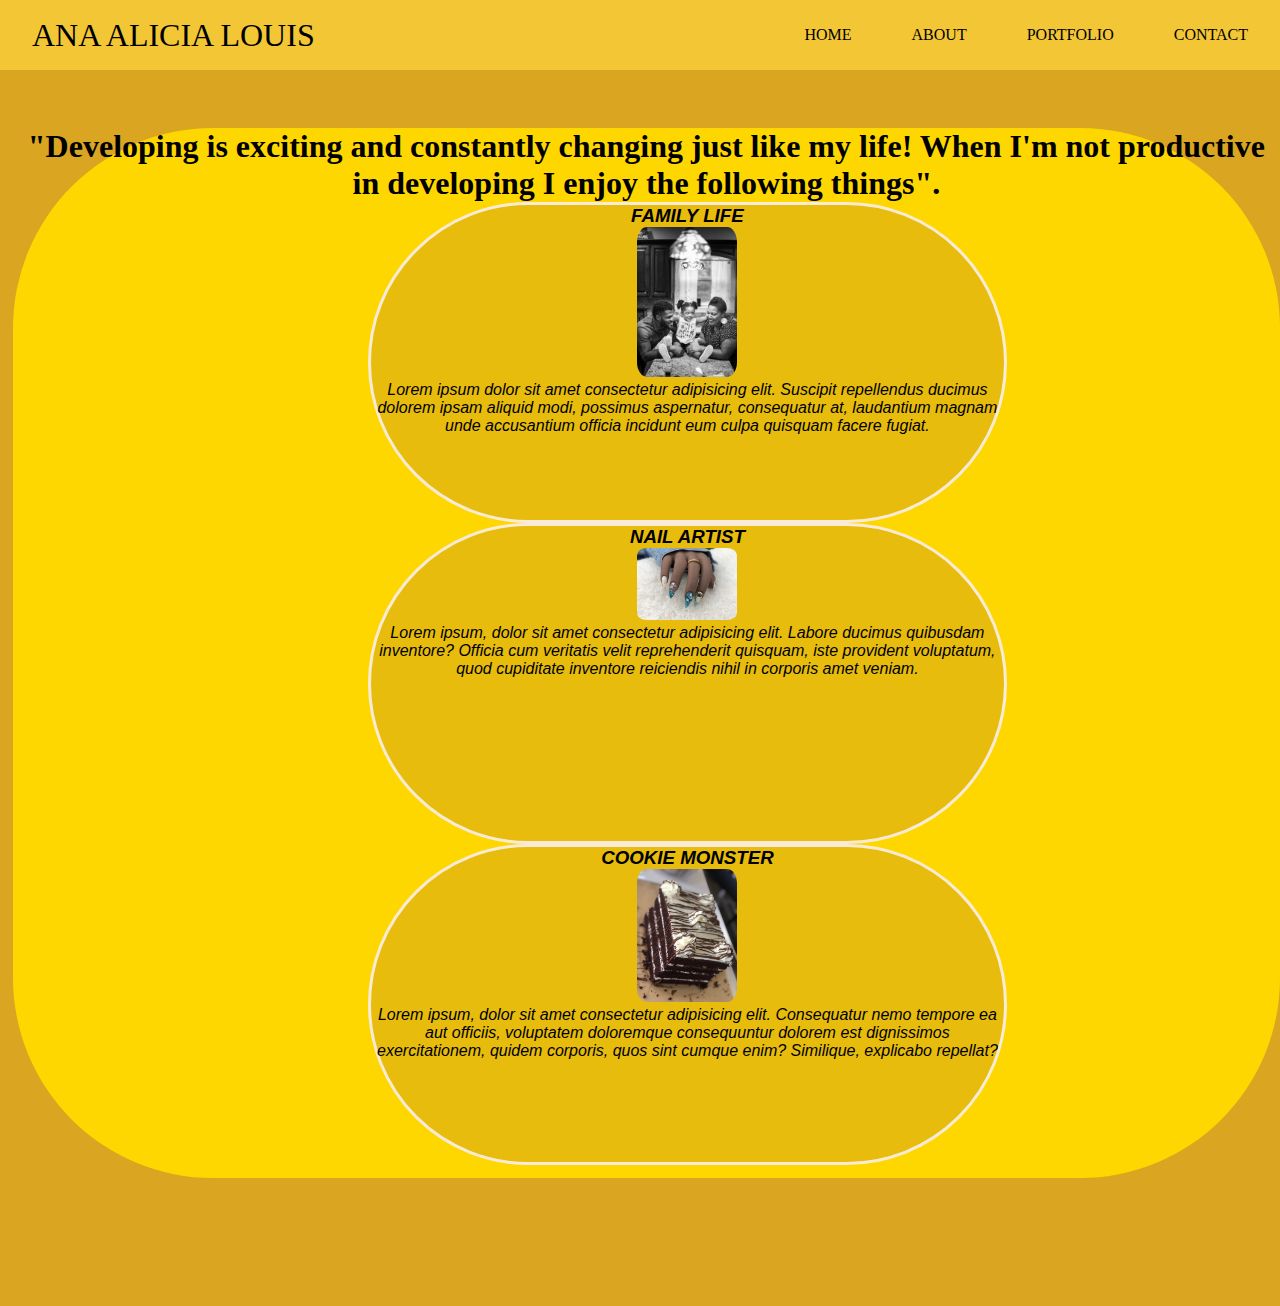
<file: about.html>
<!DOCTYPE html>
<html lang="en">
<head>
    <meta charset="UTF-8">
    <meta http-equiv="X-UA-Compatible" content="IE=edge">
    <meta name="viewport" content="width=device-width, initial-scale=1.0">
    <title>Ana's Website</title>
    <link rel="stylesheet" href="style.css">
</head>
<body>
    <header>
        <div class="container">
            <nav class="navbar">
                <a href="/" class="nav-branding" >ANA ALICIA LOUIS</a>
                <ul class="nav-menu">
                    <li class="nav-link">
                        <a href="index.html" class="about.html"> HOME</a>
                    </li>
                    <li class="nav-link"><a href="about.html" class="about.html"> ABOUT</a>
                    </li>
                    <li class="nav-link"> 
                        <a href="portfolio.html" class="portfolio.html"> PORTFOLIO</a>
                    </li>
                    <li class="nav-link"><a href="/contact.html">CONTACT</a>
                    </li>
                </ul>
            </nav>
        </div>
    </header>
    <section>
        <h1>"Developing is exciting and constantly changing just like my life! When I'm not productive in developing I enjoy the following things".</h1>
        <article>
            <h3> FAMILY LIFE</h3>
            <img src="Photos/FAMILY.jpg" alt="family life">
            <P>Lorem ipsum dolor sit amet consectetur adipisicing elit. Suscipit repellendus ducimus dolorem ipsam aliquid modi, possimus aspernatur, consequatur at, laudantium magnam unde accusantium officia incidunt eum culpa quisquam facere fugiat.</P>
        </article>
        <article>
            <h3>NAIL ARTIST</h3>
            <img src="Photos/Nails.jpg" alt="nails">
            <P> Lorem ipsum, dolor sit amet consectetur adipisicing elit. Labore ducimus quibusdam inventore? Officia cum veritatis velit reprehenderit quisquam, iste provident voluptatum, quod cupiditate inventore reiciendis nihil in corporis amet veniam.</P>
        </article>
        <article>
            <h3>COOKIE MONSTER</h3>
            <img src="Photos/cake.jpg" alt="cake">
            <P>Lorem ipsum, dolor sit amet consectetur adipisicing elit. Consequatur nemo tempore ea aut officiis, voluptatem doloremque consequuntur dolorem est dignissimos exercitationem, quidem corporis, quos sint cumque enim? Similique, explicabo repellat?</P>
        </article>
    </section>
</body>
</html>
</file>
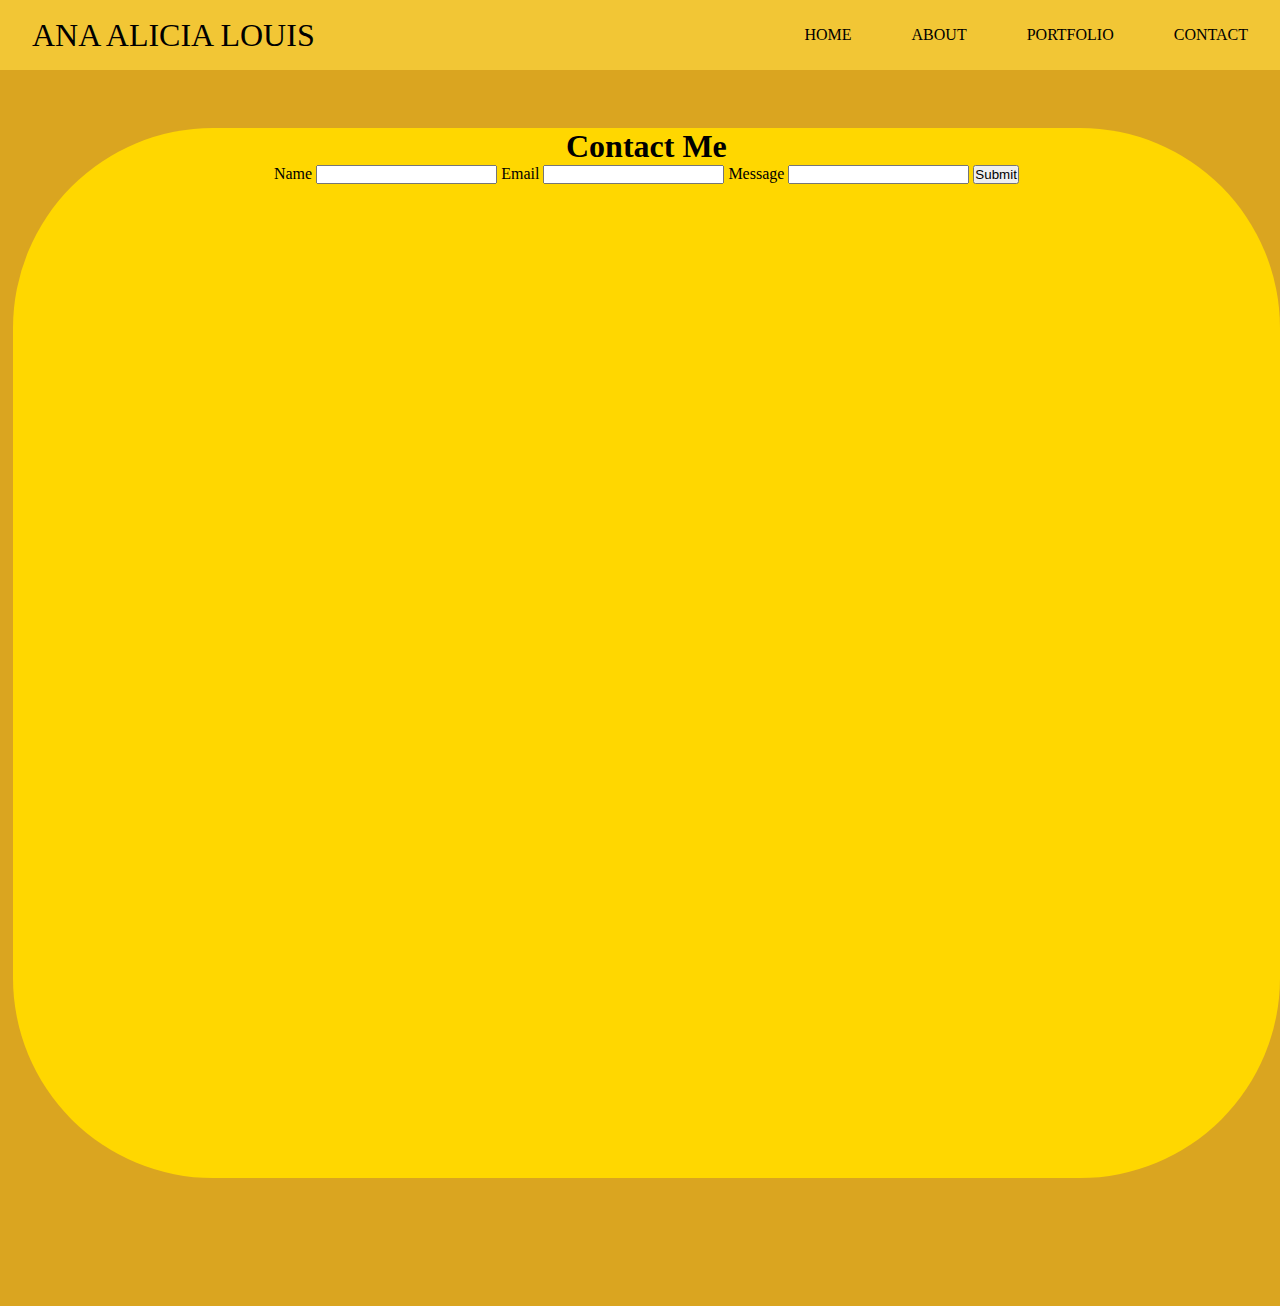
<file: contact.html>
<!DOCTYPE html>
<html lang="en">
<head>
    <meta charset="UTF-8">
    <meta http-equiv="X-UA-Compatible" content="IE=edge">
    <meta name="viewport" content="width=device-width, initial-scale=1.0">
    <title>Contact</title>
    <link rel="stylesheet" href="style.css">
</head>
<body>
    <header>
        <div class="container">
            <nav class="navbar">
                <a href="/" class="nav-branding" >ANA ALICIA LOUIS</a>
                <ul class="nav-menu">
                    <li class="nav-link">
                        <a href="index.html" class="about.html"> HOME</a>
                    </li>
                    <li class="nav-link"><a href="about.html" class="about.html"> ABOUT</a>
                    </li>
                    <li class="nav-link"> 
                        <a href="portfolio.html" class="portfolio.html"> PORTFOLIO</a>
                    </li>
                    <li class="nav-link"><a href="http://127.0.0.1:3000/contact.html">CONTACT</a>
                    </li>
                </ul>
            </nav>
        </div>
    </header>
    
<section>
    <div class="ContactMe">
        <h1>Contact Me</h1>
        <form>
        <label> Name</label>
        <input type="text">
        <label>Email</label>
        <input type="text">
        <label>Message</label>
        <input type="text">
        <button type="submit">Submit</button>
    </form>
</div>
</section>

    
</body>
</html>
</file>
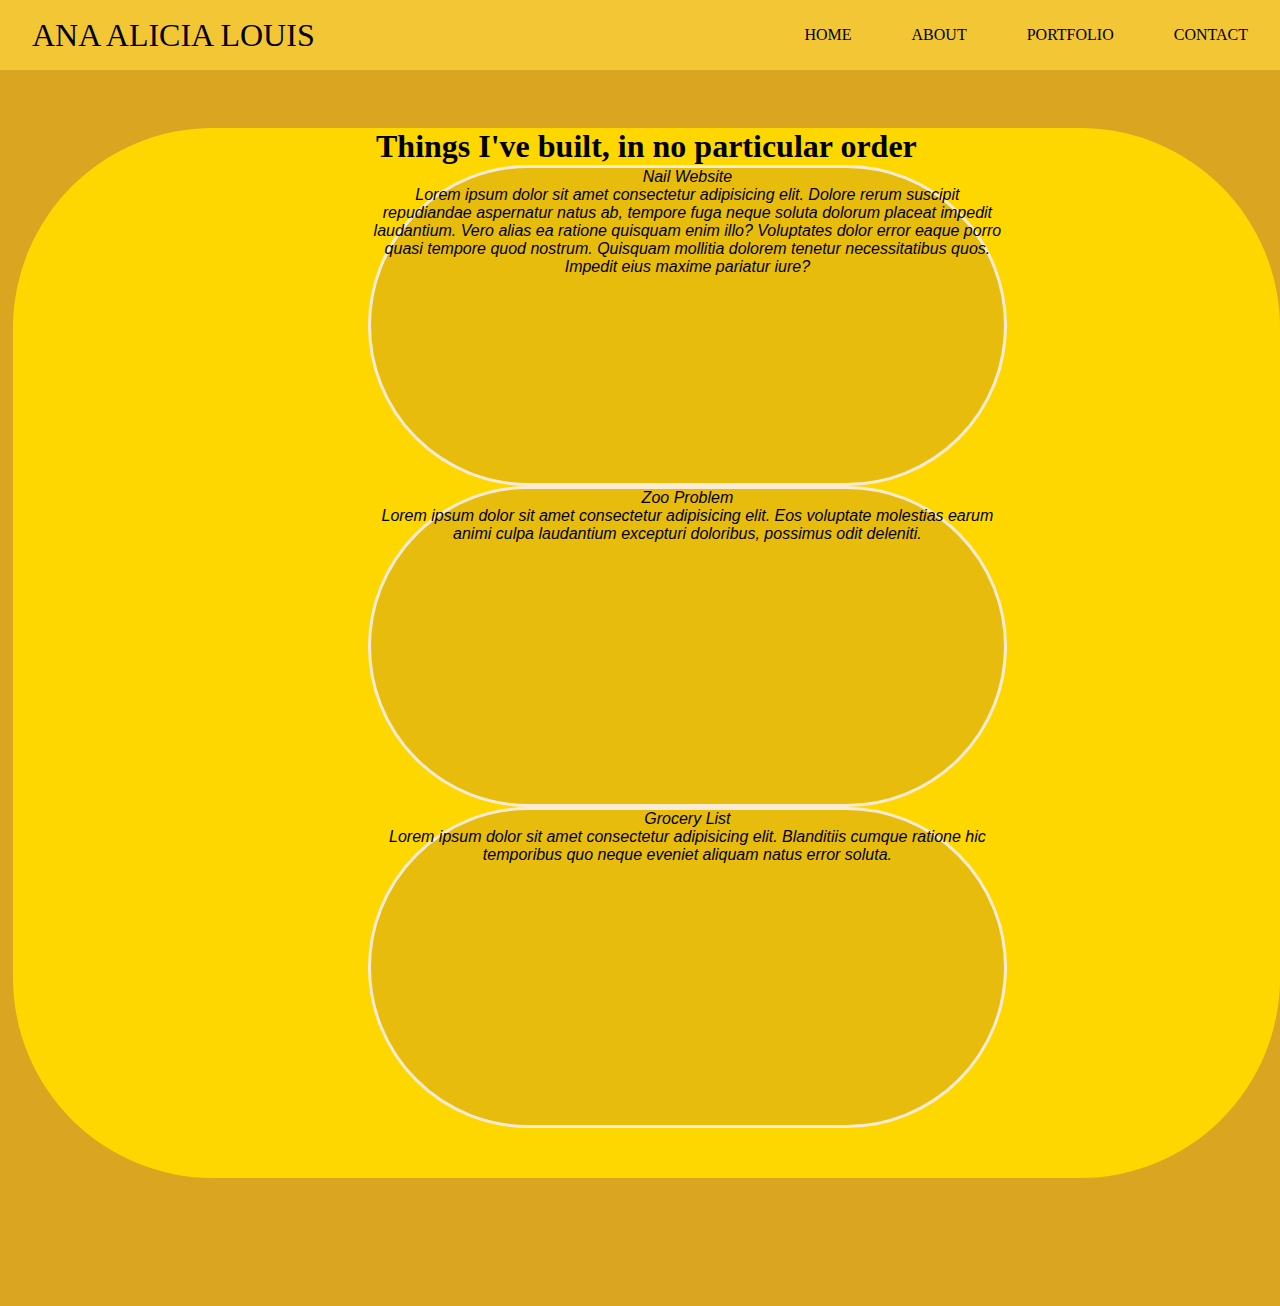
<file: portfolio.html>
<!DOCTYPE html>
<html lang="en">
<head>
    <meta charset="UTF-8">
    <meta http-equiv="X-UA-Compatible" content="IE=edge">
    <meta name="viewport" content="width=device-width, initial-scale=1.0">
    <title>Ana's Website</title>
    <link rel="stylesheet" href="style.css">
</head>
<body>
    <header>
        <div class="container">
            <nav class="navbar">
                <a href="/" class="nav-branding" >ANA ALICIA LOUIS</a>
                <ul class="nav-menu">
                    <li class="nav-link">
                        <a href="index.html" class="about.html"> HOME</a>
                    </li>
                    <li class="nav-link"><a href="about.html" class="about.html"> ABOUT</a>
                    </li>
                    <li class="nav-link"> 
                        <a href="portfolio.html" class="portfolio.html"> PORTFOLIO</a>
                    </li>
                    <li class="nav-link"><a href="http://127.0.0.1:3000/contact.html">CONTACT</a>
                    </li>
                </ul>
            </nav>
        </div>
    </header>
    <section>
        <h1>
            Things I've built, in no particular order
        </h1>
        <article>
            Nail Website
            <p>Lorem ipsum dolor sit amet consectetur adipisicing elit. Dolore rerum suscipit repudiandae aspernatur natus ab, tempore fuga neque soluta dolorum placeat impedit laudantium. Vero alias ea ratione quisquam enim illo? Voluptates dolor error eaque porro quasi tempore quod nostrum. Quisquam mollitia dolorem tenetur necessitatibus quos. Impedit eius maxime pariatur iure?</p>
        </article>
        <article>
            Zoo Problem
            <p>Lorem ipsum dolor sit amet consectetur adipisicing elit. Eos voluptate molestias earum animi culpa laudantium excepturi doloribus, possimus odit deleniti.</p>
        </article>
        <article>
            Grocery List
            <p>
                Lorem ipsum dolor sit amet consectetur adipisicing elit. Blanditiis cumque ratione hic temporibus quo neque eveniet aliquam natus error soluta.
            </p>
        </article>


    </section>
</body>
</html>
</file>
<file: style.css>
*{
    padding: 0;
    margin: 0;
}
body{
    background-color: goldenrod;
    position: relative;
    display: flex;
    align-content: center;
}
header{
    position: fixed;
    top: 0;
    width: 100%;
    background-color: rgb(242, 198, 53);
}
li{
    list-style: none;
}
a{
    color: black;
    text-decoration: none;
}
.container{
    width: 1280px;
    margin: auto;
}
.navbar{
    width: 95%;
    margin:auto;
    min-height: 70px;
    display: flex;
    justify-content:space-between;
    align-items: center;

}
.nav-menu{
    display: flex;
    justify-content: space-between;
    align-items: center;
    gap: 60px;
}
.nav-branding{
    font-size: 2rem ;
}
.About,.Portfolio{
    height: 720px;
    margin: top 70px; 
    border: 50px solid black
}
.About,.Portfolio{
        margin-top: 0;
        font-size: 1rem;
}
@media(max-width:1280px){
    .container{
        width: 100%;
    }
}
section{
    background-color: gold; 
    width:2000px; 
    height: 1050px; 
    border-radius: 200px;
    margin-bottom: 10%;
    margin-top: 10%; 
    margin-left: 1%;
    text-align: center;
}

article{
    background-color: rgb(231, 188, 13);
    border-radius: 200px;
    font-size: medium; 
    font-family:Arial, Helvetica, sans-serif;
    font-style: italic; 
    width: 50%;
    height: 30%;
    flex-direction: column;
    border-color: antiquewhite;
    border: 10%;
    border-style: solid;
    margin-left: 28%;
}
img{
    width: 100px;
    border-radius: 10%;
}
</file>
